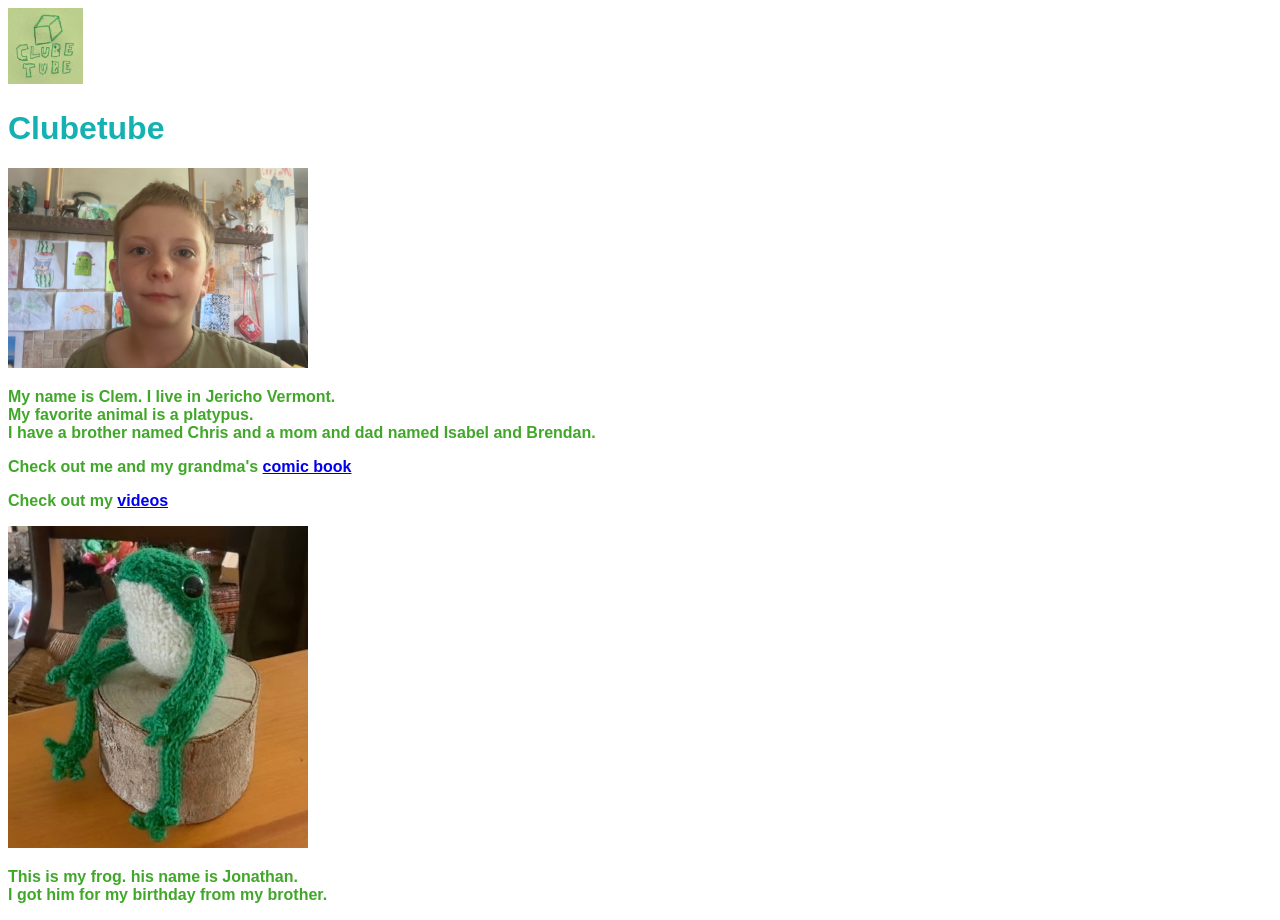
<file: index.html>
<!DOCTYPE html>
<html lang="en">
    <head>
        <meta charset="UTF-8">
        <meta name="viewport" content="width=device-width, initial-scale=1.0">
        <title>Clubetube</title>
        <link rel="stylesheet" href="styles/style.css">
    </head>
    <body>
        <a href="index.html"><img src="images/logo.jpeg" alt="Clubetube Logo" width="75"></a>
        <h1 class="title">Clubetube</h1>
        <img src="images/clem.jpg" alt="Clem" width="300">
        <p>My name is Clem. I live in Jericho Vermont.<br> My favorite animal is a platypus.<br> 
        I have a brother named Chris and a mom and dad named Isabel and Brendan.</p>
        <p>Check out me and my grandma's  <a href="comic-books.html">comic book</a></p>
        <p>Check out my <a href="videos.html">videos</a></p>
        <img src="images/froggy.jpg" alt="Froggy" width="300">
        <p>This is my frog. his name is Jonathan.<br> I got him for my birthday from my brother.
        </p>
    </body>
</html>
</file>
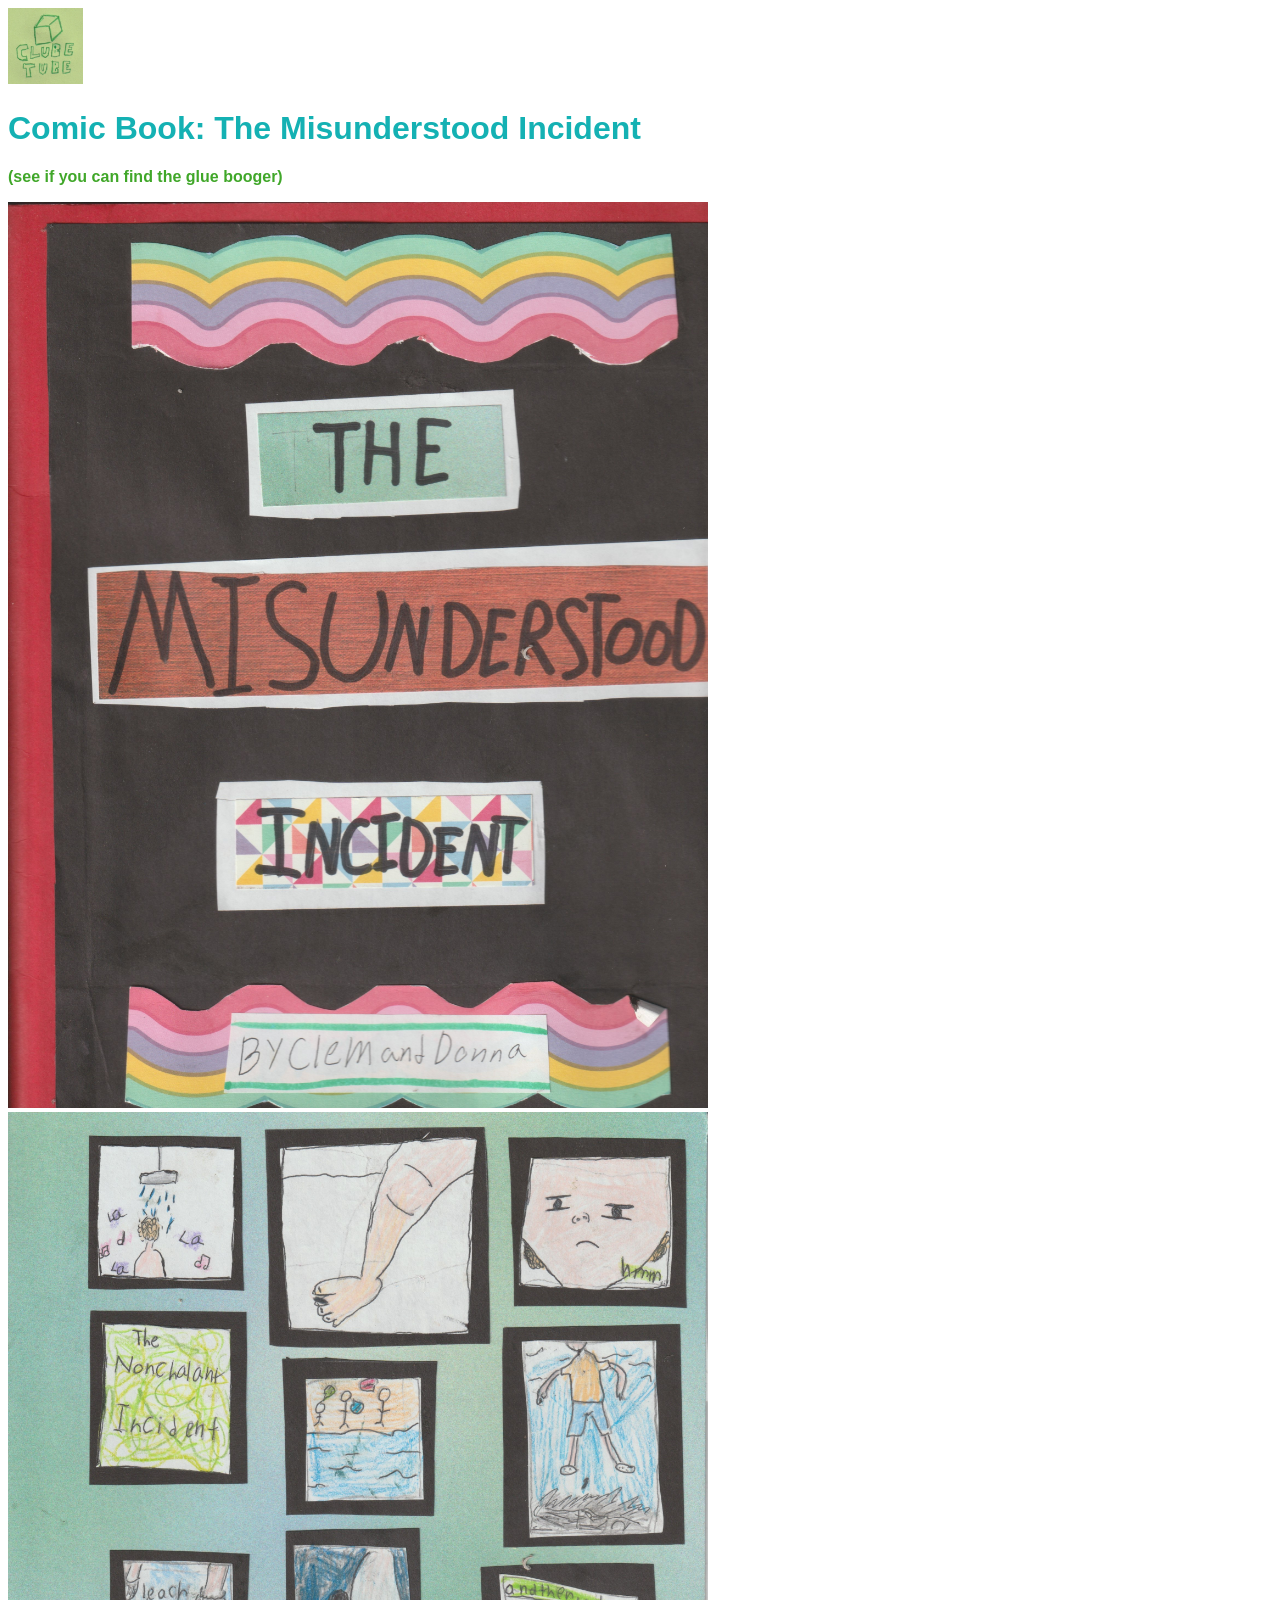
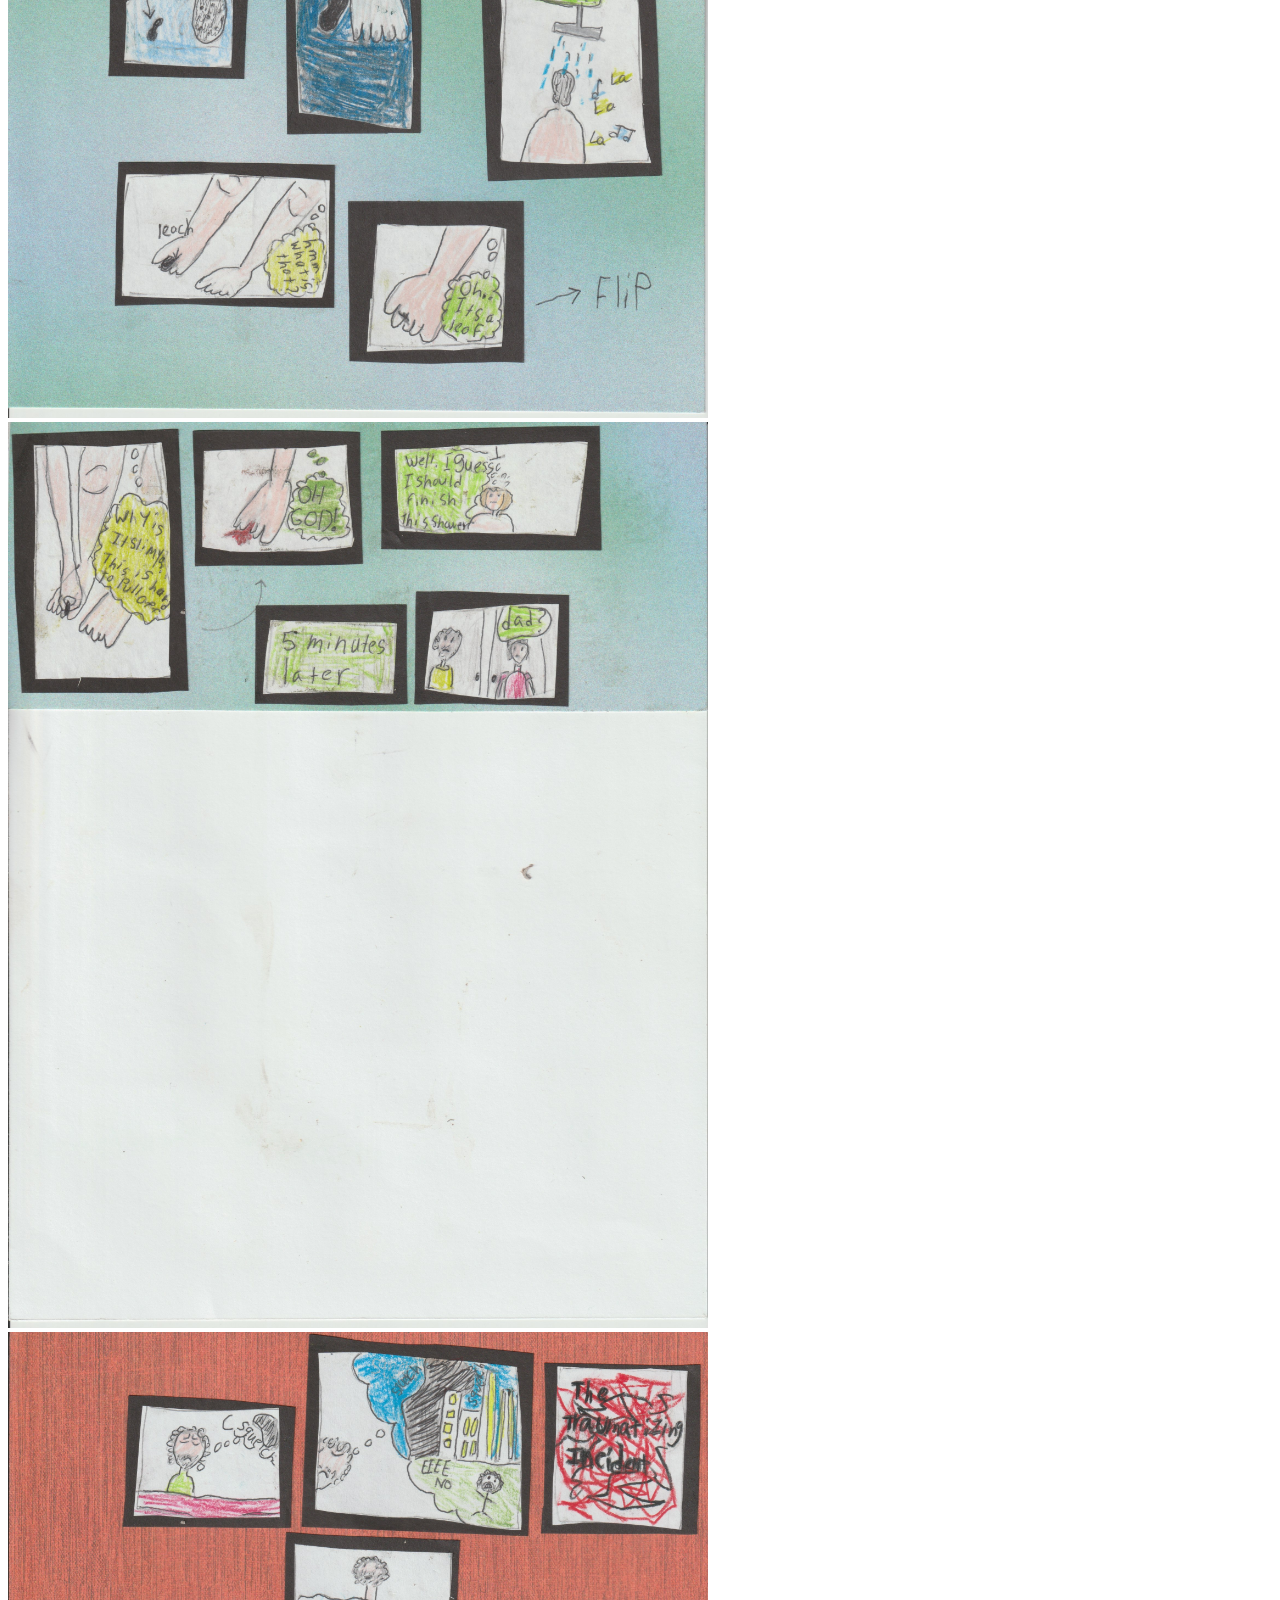
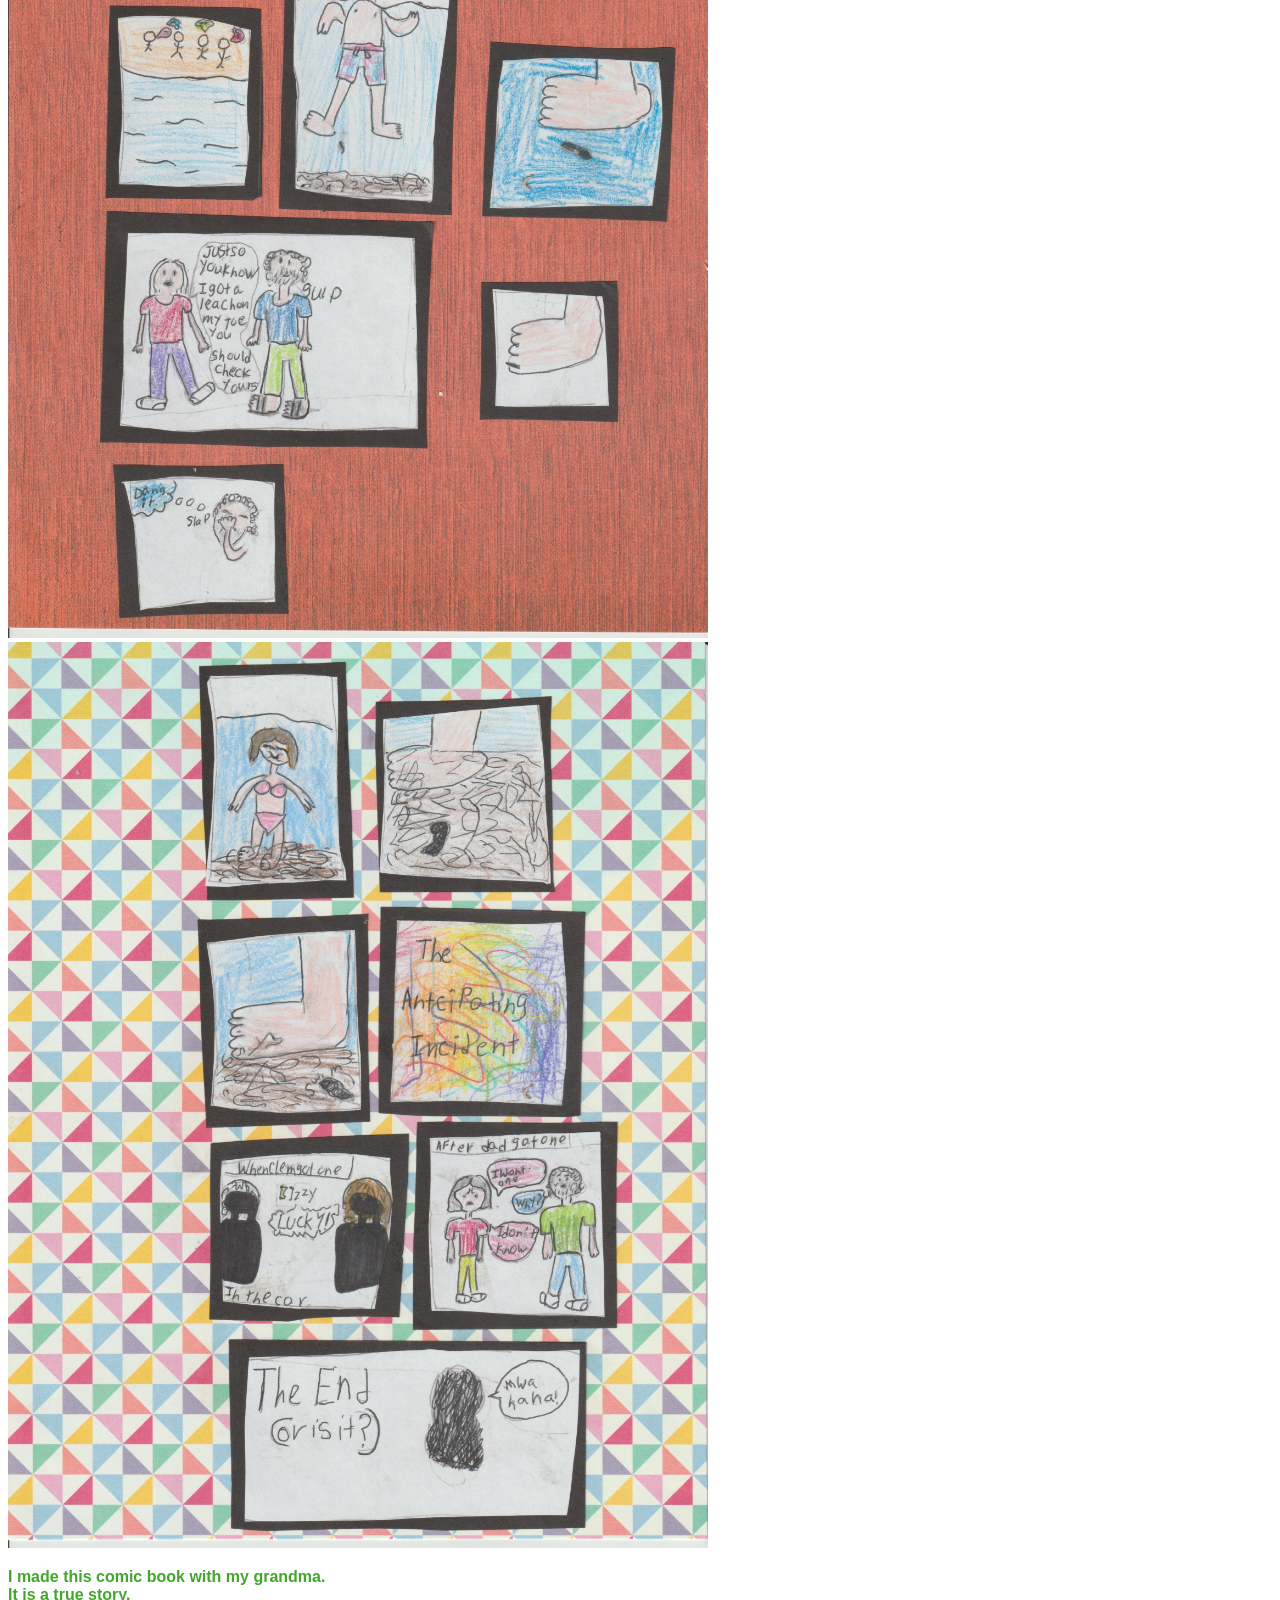
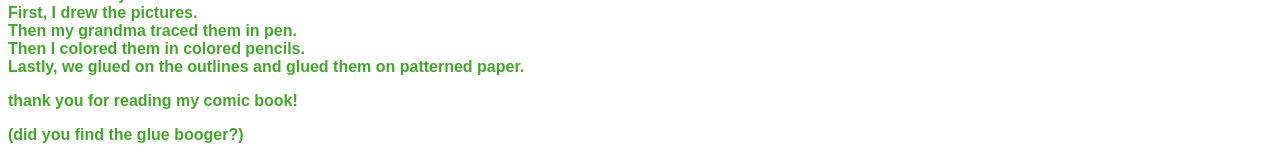
<file: comic-books.html>
<!DOCTYPE html>
<html lang="en">
    <head>
        <meta charset="UTF-8">
        <meta name="viewport" content="width=device-width, initial-scale=1.0">
        <title>Clubetube</title>
        <link rel="stylesheet" href="styles/style.css">
    </head>
    <body>
        <a href="index.html"><img src="images/logo.jpeg" alt="Clubetube Logo" width="75"></a>
        <h1 class="title">Comic Book: The Misunderstood Incident</h1>
        <p>(see if you can find the glue booger)</p>
        <img src="images/incident-1.jpeg" alt="The Misunderstood Incident page one" width="700">
        <img src="images/incident-2.jpeg" alt="The Misunderstood Incident page two" width="700">
        <img src="images/incident-3.jpeg" alt="The Misunderstood Incident page three" width="700">
        <img src="images/incident-4.jpeg" alt="The Misunderstood Incident page four" width="700">
        <img src="images/incident-5.jpeg" alt="The Misunderstood Incident page five" width="700">
        <p>I made this comic book with my grandma.<br>It is a true story.<br>First, I drew the pictures.<br> Then my grandma traced them in pen.<br> Then I colored them in colored pencils.<br> Lastly, we glued  on the outlines and glued them on patterned paper.</p>
        <p>thank you for reading my comic book!</p>
        <p>(did you find the glue booger?)</p>
    </body>
</html>
</file>
<file: styles/style.css>
.title {
    color: #14b1b3;
    font-weight: 900;
    font-family: 'Gill Sans', 'Gill Sans MT', Calibri, 'Trebuchet MS', sans-serif;
}

p, h1, h2, h3, h4, h5, h6 {
    font-family: 'Gill Sans', 'Gill Sans MT', Calibri, 'Trebuchet MS', sans-serif;font-weight: 900;color: #40a729;
}
</file>
